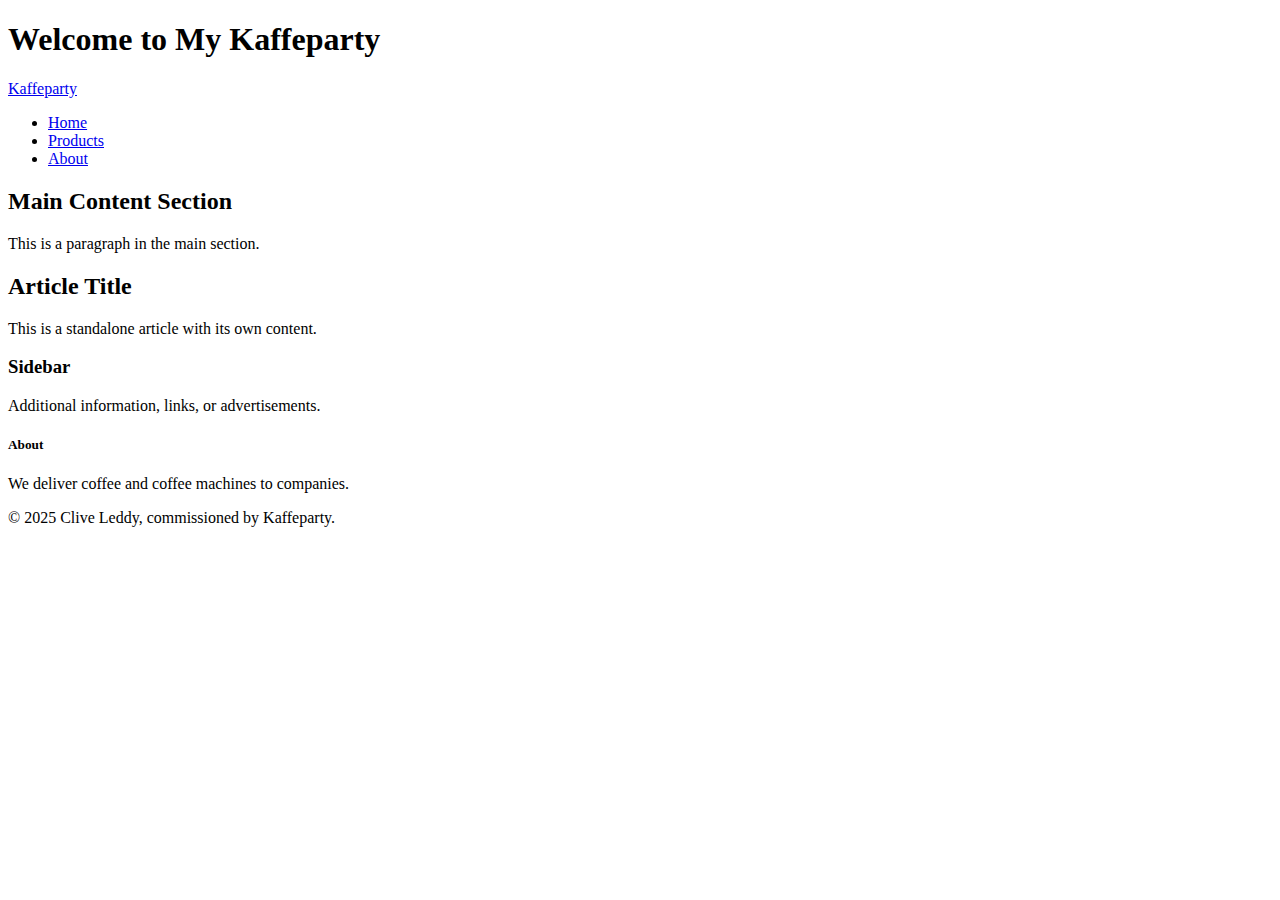
<file: index - template.html>
<!DOCTYPE html>
<html lang="en">

    <head>
        <meta charset="UTF-8" />
        <!-- Viewport controls how the web page looks on different screens. Without the content attribute
        the viewport does nothing. width=device-width use the actual width of the screen, 
        initial-scale=1.0 controls the zoom level, start with no zoom.-->
        <meta name="viewport" content="width=device-width, initial-scale=1.0" />
        <title>Kaffeparty</title>
        <!-- Include bootstrap 5 css. Bootstrap optimize for mobile devices first and then scale up components when necessary. -->
        <link href="https://cdn.jsdelivr.net/npm/bootstrap@5.3.6/dist/css/bootstrap.min.css" rel="stylesheet"
            integrity="sha384-4Q6Gf2aSP4eDXB8Miphtr37CMZZQ5oXLH2yaXMJ2w8e2ZtHTl7GptT4jmndRuHDT" crossorigin="anonymous">
    </head>

    <body>

        <header role="banner">
            <h1>Welcome to My Kaffeparty</h1>
        </header>

        <nav class="navbar navbar-expand-lg navbar-light bg-light" role="navigation">
            <div class="container-fluid">
                <a class="navbar-brand" href="index.html">Kaffeparty</a>
                <div class="navbar-collapse collapse" id="navbarNav">
                    <ul class="navbar-nav">
                        <li class="nav-item"><a class="nav-link active" aria-current="page" href="index.html">Home</a>
                        </li>
                        <li class="nav-item"><a class="nav-link" href="products.html">Products</a></li>
                        <li class="nav-item"><a class="nav-link" href="about.html">About</a></li>
                    </ul>
                </div>
            </div>
        </nav>

        <main role="main">
            <section>
                <h2>Main Content Section</h2>
                <p>This is a paragraph in the main section.</p>
            </section>

            <article>
                <h2>Article Title</h2>
                <p>This is a standalone article with its own content.</p>
            </article>
        </main>

        <aside>
            <h3>Sidebar</h3>
            <p>Additional information, links, or advertisements.</p>
        </aside>

        <footer class="bg-light text-center text-lg-start mt-5 border-top" role="contentinfo">
            <div class="container p-4">
                <div class="row">
                    <!-- About -->
                    <div class="col-6 col-md-12 md-4 mb-md-0">
                        <h5 class="text-uppercase">About</h5>
                        <p>We deliver coffee and coffee machines to companies.</p>
                    </div>
                    <!-- Webmaster -->
                    <div class="row">
                        <div class="text-center p3 bg-light border-top">&copy; 2025 Clive Leddy, commissioned by
                            Kaffeparty.
                        </div>
                    </div>
                </div>
            </div>
        </footer>

    </body>

</html>
</file>
